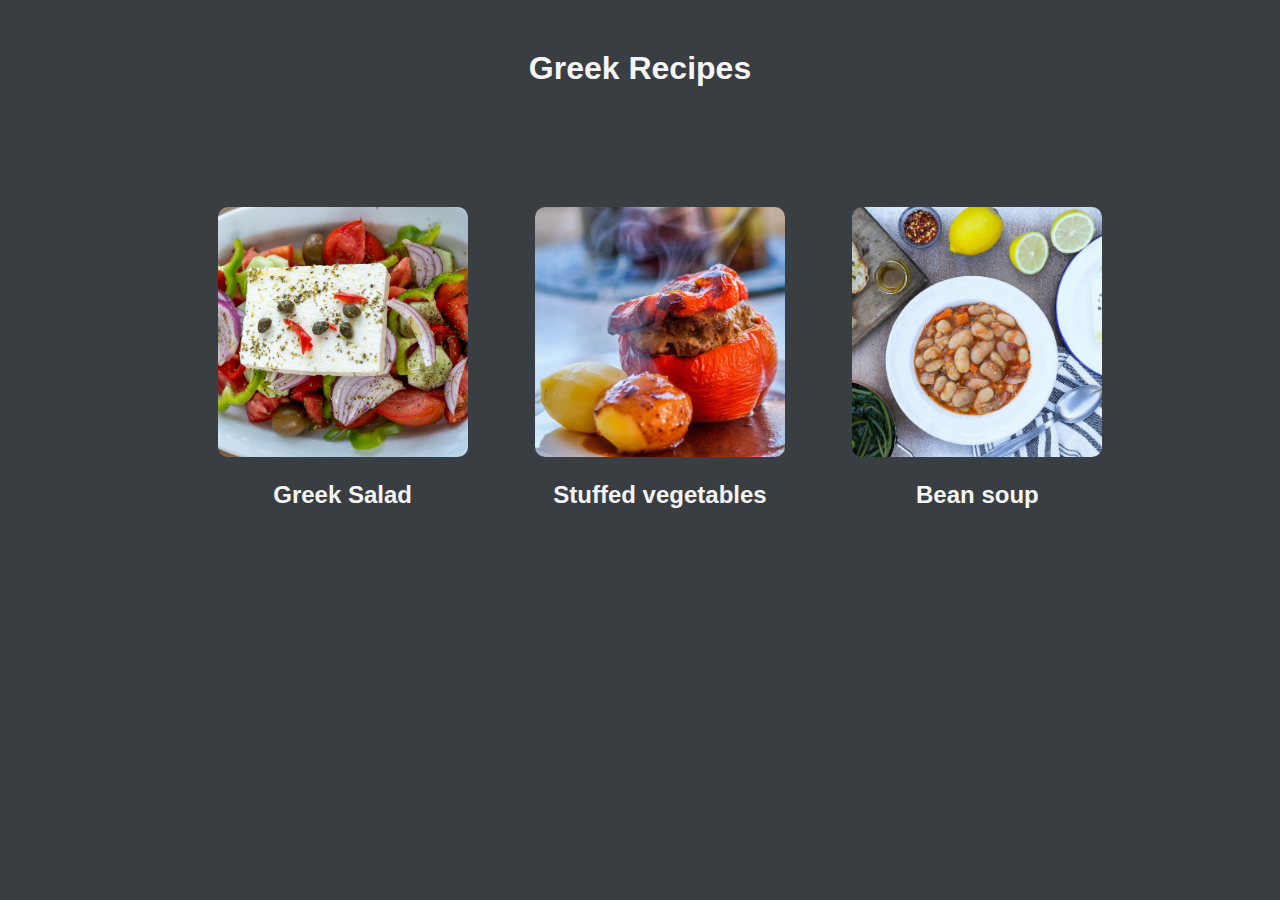
<file: index.html>
<!DOCTYPE html>
<html lang="en">
  <head>
    <meta charset="UTF-8" />
    <meta name="viewport" content="width=device-width, initial-scale=1.0" />
    <title>Odin recipes</title>
    <link rel="stylesheet" href="./css/style.css" />
  </head>
  <body>
    <h1 class="mainTitle">Greek Recipes</h1>

    <div class="recipes">
      <div class="card-wrapper">
        <div class="card">
          <a href="./recipes/salad.html"
            ><img
              src="./img/greek-salad.jpg"
              alt="A plate with mediterranean vegetables, herbs, greek feta and oliven oil on top"
          /></a>
          <div class="card-title">
            <h2 class="recipe-title">Greek Salad</h2>
          </div>
        </div>
      </div>
      <div class="card-wrapper">
        <div class="card">
          <a href="./recipes/gemista.html"
            ><img
              src="./img/stuffed-pepper.jpg"
              alt="A plate with stuffed pepper with rice and two oven baked potatoes"
          /></a>
          <div class="card-title">
            <h2 class="recipe-title">Stuffed vegetables</h2>
          </div>
        </div>
      </div>
      <div class="card-wrapper">
        <div class="card">
          <a href="./recipes/beans.html"
            ><img
              src="./img/bean-soup.jpg"
              alt="A plate with greek beans, carrots where aside there are fresh lemons, herbs, olive oil and greek feta"
          /></a>
          <div class="card-title">
            <h2 class="recipe-title">Bean soup</h2>
          </div>
        </div>
      </div>
    </div>
  </body>
</html>
</file>
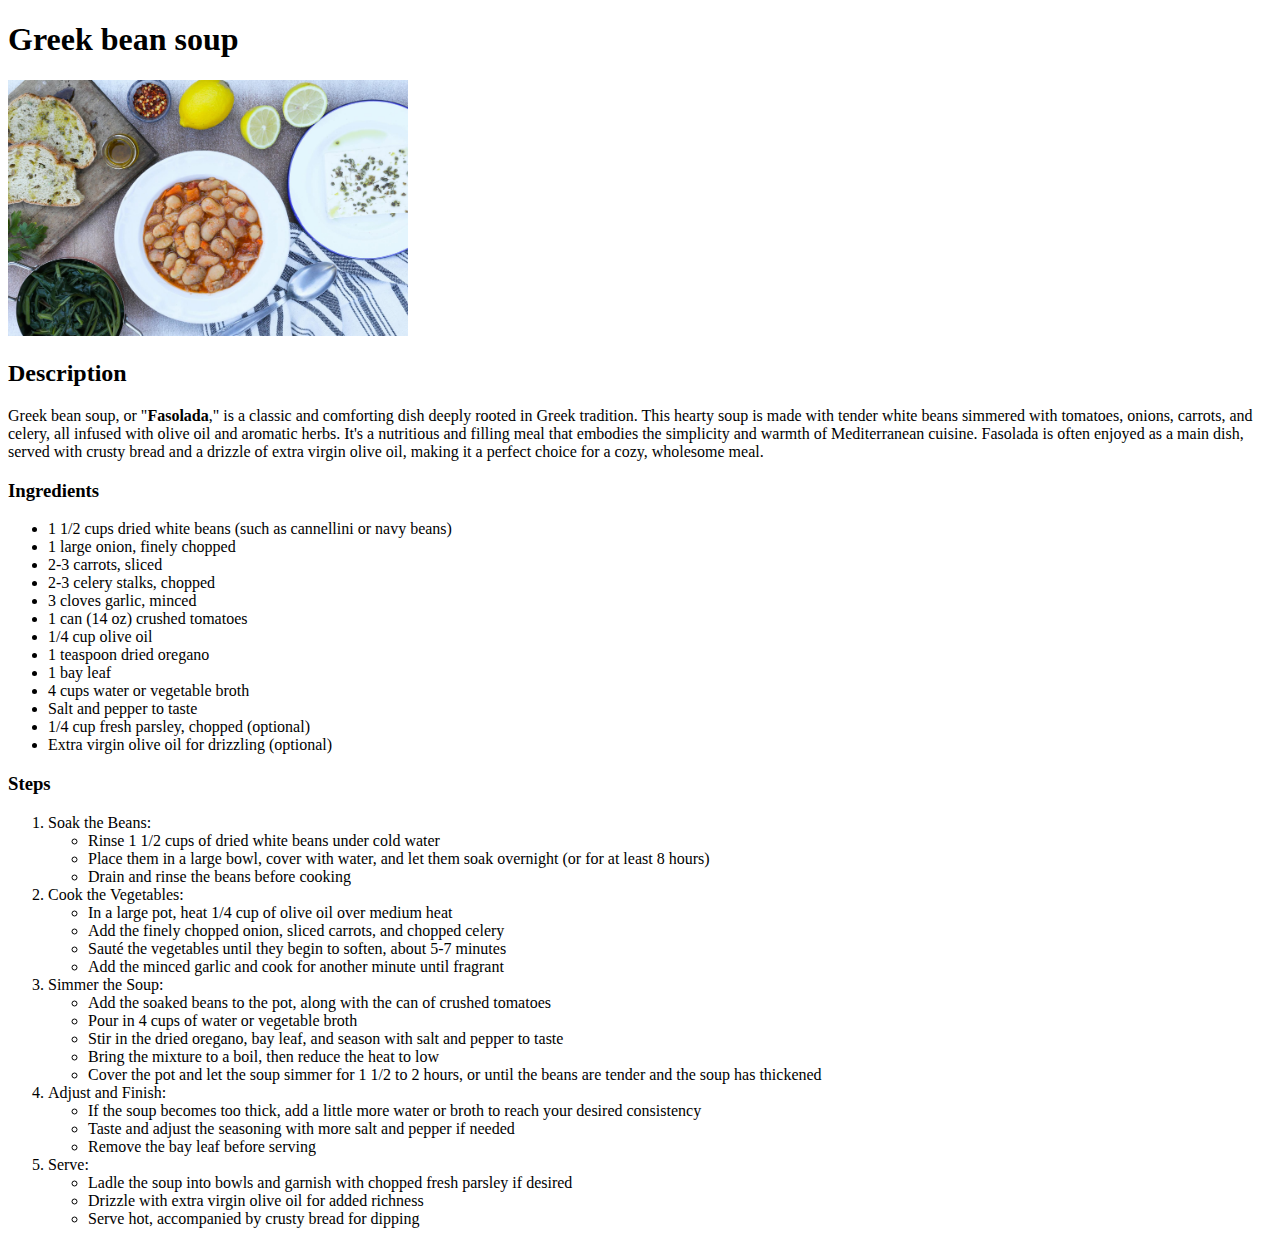
<file: recipes/beans.html>
<!DOCTYPE html>
<html lang="en">
  <head>
    <meta charset="UTF-8" />
    <meta name="viewport" content="width=device-width, initial-scale=1.0" />
    <title>Greek bean soup</title>
  </head>
  <body>
    <h1>Greek bean soup</h1>
    <img
      src="../img/bean-soup.jpg"
      alt="A plate with greek beans, carrots where aside there are fresh lemons, herbs, olive oil and greek feta"
      width="400px"
    />
    <h2>Description</h2>
    <p>
      Greek bean soup, or "<strong>Fasolada</strong>," is a classic and
      comforting dish deeply rooted in Greek tradition. This hearty soup is made
      with tender white beans simmered with tomatoes, onions, carrots, and
      celery, all infused with olive oil and aromatic herbs. It's a nutritious
      and filling meal that embodies the simplicity and warmth of Mediterranean
      cuisine. Fasolada is often enjoyed as a main dish, served with crusty
      bread and a drizzle of extra virgin olive oil, making it a perfect choice
      for a cozy, wholesome meal.
    </p>
    <h3>Ingredients</h3>
    <ul>
      <li>1 1/2 cups dried white beans (such as cannellini or navy beans)</li>
      <li>1 large onion, finely chopped</li>
      <li>2-3 carrots, sliced</li>
      <li>2-3 celery stalks, chopped</li>
      <li>3 cloves garlic, minced</li>
      <li>1 can (14 oz) crushed tomatoes</li>
      <li>1/4 cup olive oil</li>
      <li>1 teaspoon dried oregano</li>
      <li>1 bay leaf</li>
      <li>4 cups water or vegetable broth</li>
      <li>Salt and pepper to taste</li>
      <li>1/4 cup fresh parsley, chopped (optional)</li>
      <li>Extra virgin olive oil for drizzling (optional)</li>
    </ul>
    <h3>Steps</h3>
    <ol>
      <li>Soak the Beans:</li>
      <ul>
        <li>Rinse 1 1/2 cups of dried white beans under cold water</li>
        <li>
          Place them in a large bowl, cover with water, and let them soak
          overnight (or for at least 8 hours)
        </li>
        <li>Drain and rinse the beans before cooking</li>
      </ul>
      <li>Cook the Vegetables:</li>
      <ul>
        <li>In a large pot, heat 1/4 cup of olive oil over medium heat</li>
        <li>
          Add the finely chopped onion, sliced carrots, and chopped celery
        </li>
        <li>
          Sauté the vegetables until they begin to soften, about 5-7 minutes
        </li>
        <li>
          Add the minced garlic and cook for another minute until fragrant
        </li>
      </ul>
      <li>Simmer the Soup:</li>
      <ul>
        <li>
          Add the soaked beans to the pot, along with the can of crushed
          tomatoes
        </li>
        <li>Pour in 4 cups of water or vegetable broth</li>
        <li>
          Stir in the dried oregano, bay leaf, and season with salt and pepper
          to taste
        </li>
        <li>Bring the mixture to a boil, then reduce the heat to low</li>
        <li>
          Cover the pot and let the soup simmer for 1 1/2 to 2 hours, or until
          the beans are tender and the soup has thickened
        </li>
      </ul>
      <li>Adjust and Finish:</li>
      <ul>
        <li>
          If the soup becomes too thick, add a little more water or broth to
          reach your desired consistency
        </li>
        <li>
          Taste and adjust the seasoning with more salt and pepper if needed
        </li>
        <li>Remove the bay leaf before serving</li>
      </ul>
      <li>Serve:</li>
      <ul>
        <li>
          Ladle the soup into bowls and garnish with chopped fresh parsley if
          desired
        </li>
        <li>Drizzle with extra virgin olive oil for added richness</li>
        <li>Serve hot, accompanied by crusty bread for dipping</li>
      </ul>
    </ol>
  </body>
</html>
</file>
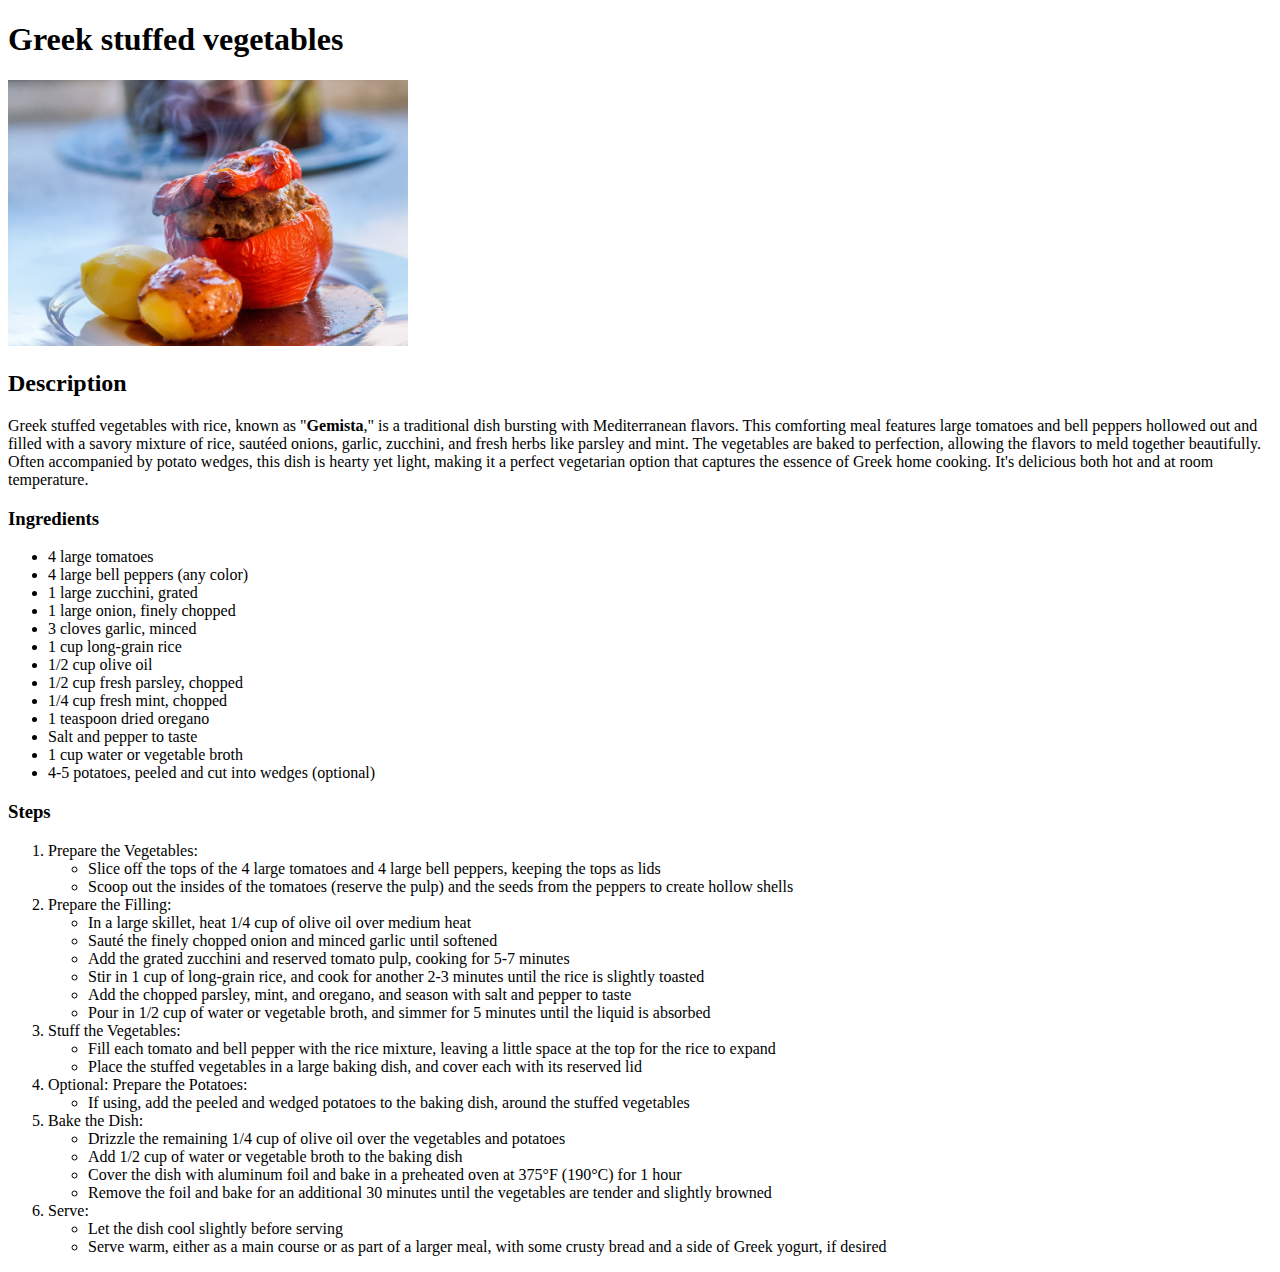
<file: recipes/gemista.html>
<!DOCTYPE html>
<html lang="en">
  <head>
    <meta charset="UTF-8" />
    <meta name="viewport" content="width=device-width, initial-scale=1.0" />
    <title>Greek stuffed vegetables</title>
  </head>
  <body>
    <h1>Greek stuffed vegetables</h1>
    <img
      src="../img/stuffed-pepper.jpg"
      alt="A plate with stuffed pepper with rice and two oven baked potatoes"
      width="400px"
    />
    <h2>Description</h2>
    <p>
      Greek stuffed vegetables with rice, known as "<strong>Gemista</strong>,"
      is a traditional dish bursting with Mediterranean flavors. This comforting
      meal features large tomatoes and bell peppers hollowed out and filled with
      a savory mixture of rice, sautéed onions, garlic, zucchini, and fresh
      herbs like parsley and mint. The vegetables are baked to perfection,
      allowing the flavors to meld together beautifully. Often accompanied by
      potato wedges, this dish is hearty yet light, making it a perfect
      vegetarian option that captures the essence of Greek home cooking. It's
      delicious both hot and at room temperature.
    </p>
    <h3>Ingredients</h3>
    <ul>
      <li>4 large tomatoes</li>
      <li>4 large bell peppers (any color)</li>
      <li>1 large zucchini, grated</li>
      <li>1 large onion, finely chopped</li>
      <li>3 cloves garlic, minced</li>
      <li>1 cup long-grain rice</li>
      <li>1/2 cup olive oil</li>
      <li>1/2 cup fresh parsley, chopped</li>
      <li>1/4 cup fresh mint, chopped</li>
      <li>1 teaspoon dried oregano</li>
      <li>Salt and pepper to taste</li>
      <li>1 cup water or vegetable broth</li>
      <li>4-5 potatoes, peeled and cut into wedges (optional)</li>
    </ul>
    <h3>Steps</h3>
    <ol>
      <li>Prepare the Vegetables:</li>
      <ul>
        <li>
          Slice off the tops of the 4 large tomatoes and 4 large bell peppers,
          keeping the tops as lids
        </li>
        <li>
          Scoop out the insides of the tomatoes (reserve the pulp) and the seeds
          from the peppers to create hollow shells
        </li>
      </ul>
      <li>Prepare the Filling:</li>
      <ul>
        <li>In a large skillet, heat 1/4 cup of olive oil over medium heat</li>
        <li>Sauté the finely chopped onion and minced garlic until softened</li>
        <li>
          Add the grated zucchini and reserved tomato pulp, cooking for 5-7
          minutes
        </li>
        <li>
          Stir in 1 cup of long-grain rice, and cook for another 2-3 minutes
          until the rice is slightly toasted
        </li>
        <li>
          Add the chopped parsley, mint, and oregano, and season with salt and
          pepper to taste
        </li>
        <li>
          Pour in 1/2 cup of water or vegetable broth, and simmer for 5 minutes
          until the liquid is absorbed
        </li>
      </ul>
      <li>Stuff the Vegetables:</li>
      <ul>
        <li>
          Fill each tomato and bell pepper with the rice mixture, leaving a
          little space at the top for the rice to expand
        </li>
        <li>
          Place the stuffed vegetables in a large baking dish, and cover each
          with its reserved lid
        </li>
      </ul>
      <li>Optional: Prepare the Potatoes:</li>
      <ul>
        <li>
          If using, add the peeled and wedged potatoes to the baking dish,
          around the stuffed vegetables
        </li>
      </ul>
      <li>Bake the Dish:</li>
      <ul>
        <li>
          Drizzle the remaining 1/4 cup of olive oil over the vegetables and
          potatoes
        </li>
        <li>Add 1/2 cup of water or vegetable broth to the baking dish</li>
        <li>
          Cover the dish with aluminum foil and bake in a preheated oven at
          375°F (190°C) for 1 hour
        </li>
        <li>
          Remove the foil and bake for an additional 30 minutes until the
          vegetables are tender and slightly browned
        </li>
      </ul>
      <li>Serve:</li>
      <ul>
        <li>Let the dish cool slightly before serving</li>
        <li>
          Serve warm, either as a main course or as part of a larger meal, with
          some crusty bread and a side of Greek yogurt, if desired
        </li>
      </ul>
    </ol>
  </body>
</html>
</file>
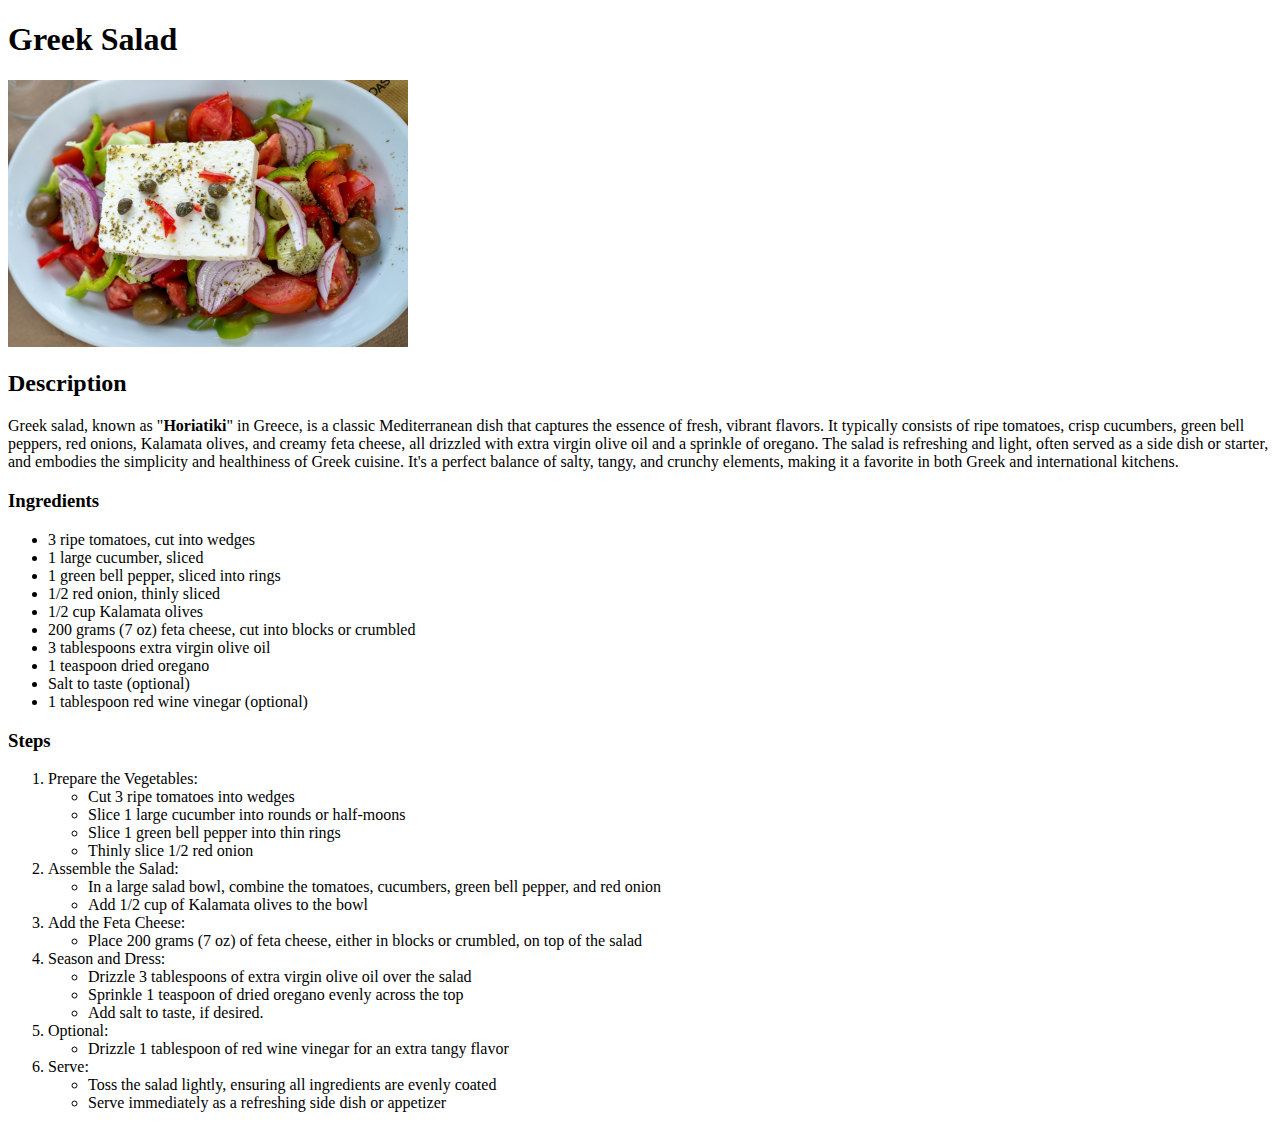
<file: recipes/salad.html>
<!DOCTYPE html>
<html lang="en">
  <head>
    <meta charset="UTF-8" />
    <meta name="viewport" content="width=device-width, initial-scale=1.0" />
    <title>Greek Salad</title>
  </head>
  <body>
    <h1>Greek Salad</h1>
    <img
      src="../img/greek-salad.jpg"
      alt="A plate with mediterranean vegetables, herbs, greek feta and oliven oil on top"
      width="400px"
    />
    <h2>Description</h2>
    <p>
      Greek salad, known as "<strong>Horiatiki</strong>" in Greece, is a classic
      Mediterranean dish that captures the essence of fresh, vibrant flavors. It
      typically consists of ripe tomatoes, crisp cucumbers, green bell peppers,
      red onions, Kalamata olives, and creamy feta cheese, all drizzled with
      extra virgin olive oil and a sprinkle of oregano. The salad is refreshing
      and light, often served as a side dish or starter, and embodies the
      simplicity and healthiness of Greek cuisine. It's a perfect balance of
      salty, tangy, and crunchy elements, making it a favorite in both Greek and
      international kitchens.
    </p>
    <h3>Ingredients</h3>
    <ul>
      <li>3 ripe tomatoes, cut into wedges</li>
      <li>1 large cucumber, sliced</li>
      <li>1 green bell pepper, sliced into rings</li>
      <li>1/2 red onion, thinly sliced</li>
      <li>1/2 cup Kalamata olives</li>
      <li>200 grams (7 oz) feta cheese, cut into blocks or crumbled</li>
      <li>3 tablespoons extra virgin olive oil</li>
      <li>1 teaspoon dried oregano</li>
      <li>Salt to taste (optional)</li>
      <li>1 tablespoon red wine vinegar (optional)</li>
    </ul>
    <h3>Steps</h3>
    <ol>
      <li>Prepare the Vegetables:</li>
      <ul>
        <li>Cut 3 ripe tomatoes into wedges</li>
        <li>Slice 1 large cucumber into rounds or half-moons</li>
        <li>Slice 1 green bell pepper into thin rings</li>
        <li>Thinly slice 1/2 red onion</li>
      </ul>
      <li>Assemble the Salad:</li>
      <ul>
        <li>
          In a large salad bowl, combine the tomatoes, cucumbers, green bell
          pepper, and red onion
        </li>
        <li>Add 1/2 cup of Kalamata olives to the bowl</li>
      </ul>
      <li>Add the Feta Cheese:</li>
      <ul>
        <li>
          Place 200 grams (7 oz) of feta cheese, either in blocks or crumbled,
          on top of the salad
        </li>
      </ul>
      <li>Season and Dress:</li>
      <ul>
        <li>Drizzle 3 tablespoons of extra virgin olive oil over the salad</li>
        <li>Sprinkle 1 teaspoon of dried oregano evenly across the top</li>
        <li>Add salt to taste, if desired.</li>
      </ul>
      <li>Optional:</li>
      <ul>
        <li>
          Drizzle 1 tablespoon of red wine vinegar for an extra tangy flavor
        </li>
      </ul>
      <li>Serve:</li>
      <ul>
        <li>
          Toss the salad lightly, ensuring all ingredients are evenly coated
        </li>
        <li>Serve immediately as a refreshing side dish or appetizer</li>
      </ul>
    </ol>
  </body>
</html>
</file>
<file: css/style.css>
body {
  box-sizing: border-box;
  background-color: rgb(57, 62, 66);
  font-family: Tahoma, Verdana, Geneva, sans-serif;
}

/* Main Page */

.mainTitle,
.recipe-title {
  color: whitesmoke;
  text-align: center;
}

.mainTitle {
  margin-top: 50px;
}

.recipes {
  width: 70%;
  margin-left: auto;
  margin-right: auto;
  margin-top: 100px;
  display: flex;
  justify-content: space-between;
}

.card-wrapper {
  width: 250px;
  text-align: center;
}

.card {
  width: 250px;
  height: 250px;
  margin: 10px;
  padding: 10px;
}

.card img {
  width: 250px;
  height: 250px;
  border-radius: 10px;
  object-fit: cover;
  transition: transform 0.7s ease;
}

.card img:hover {
  transform: scale(0.95);
}

/* @Media Main*/

@media screen and (max-width: 1268px) {
  .recipes {
    width: 70%;
    flex-direction: column;
  }

  .card-wrapper {
    width: 100%;
    margin-bottom: 50px;
  }

  .card {
    height: 250px;
    width: 80%;
    margin-left: auto;
    margin-right: auto;
    margin-bottom: 50px;
  }
}

@media screen and (max-width: 768px) {
  .recipes {
    width: 100%;
    flex-direction: column;
  }
}
</file>
